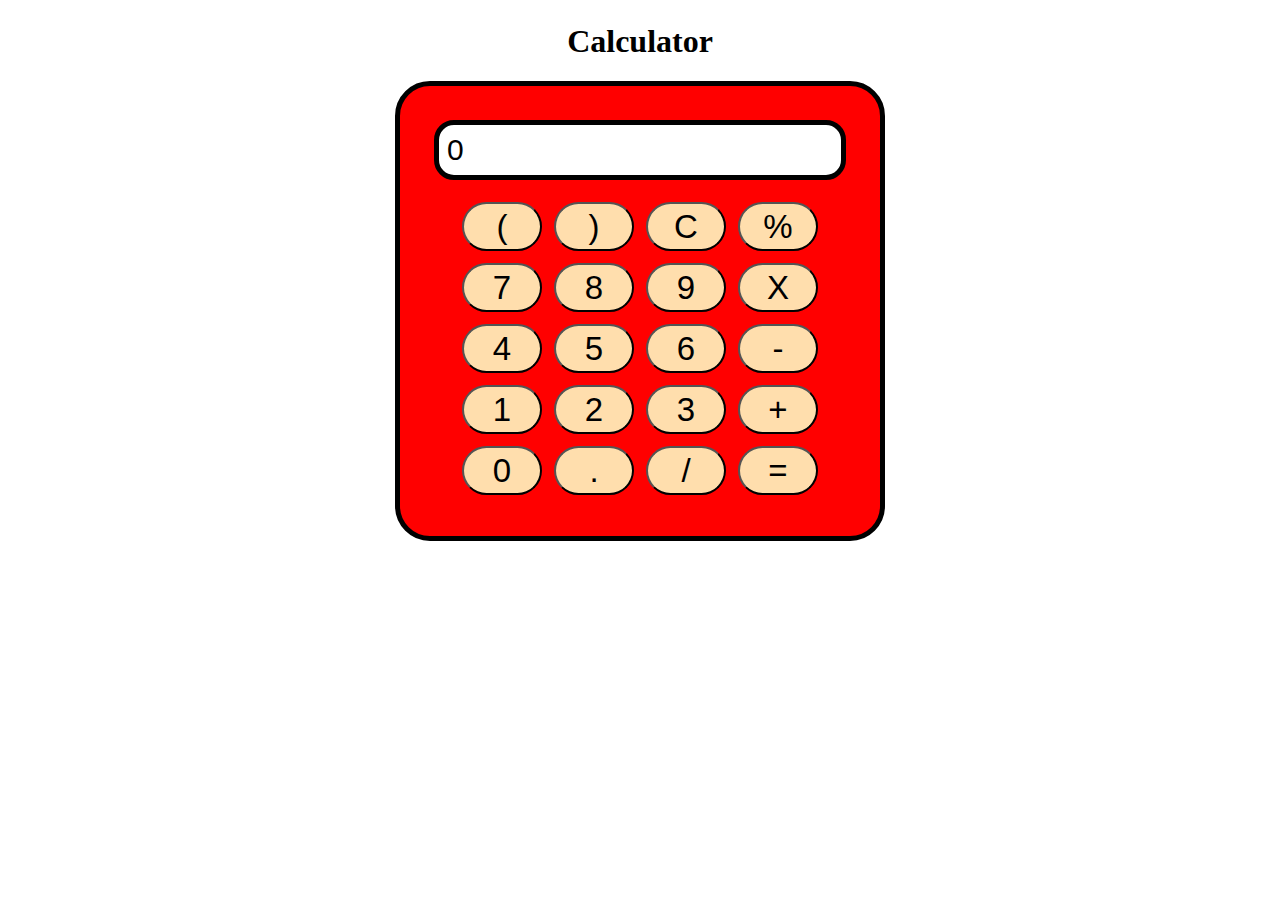
<file: index.html>
<!DOCTYPE html>
<html lang="en">
<head>
    <meta charset="UTF-8">
    <meta http-equiv="X-UA-Compatible" content="IE=edge">
    <meta name="viewport" content="width=device-width, initial-scale=1.0">
    <title>Calculator</title>
    <link rel="stylesheet" href="style.css">
</head>
<body>
    <div class="container">
        <h1>Calculator</h1>
        <div class="calculator">
        <input type="text" name="screen" id="screen">
        <table>
            <tr>
                <td><button>(</button></td>
                <td><button>)</button></td>
                <td><button>C</button></td>
                <td><button>%</button></td>
            </tr>
            <tr>
                <td><button>7</button></td>
                <td><button>8</button></td>
                <td><button>9</button></td>
                <td><button>X</button></td>
            </tr>
            <tr>
                <td><button>4</button></td>
                <td><button>5</button></td>
                <td><button>6</button></td>
                <td><button>-</button></td>
            </tr>
            <tr>
                <td><button>1</button></td>
                <td><button>2</button></td>
                <td><button>3</button></td>
                <td><button>+</button></td>
            </tr>
            <tr>
                <td><button>0</button></td>
                <td><button>.</button></td>
                <td><button>/</button></td>
                <td><button>=</button></td>
            </tr>
        </table>
        </div>
    </div>
</body>
<script src="logic.js"></script>
</html>
</file>
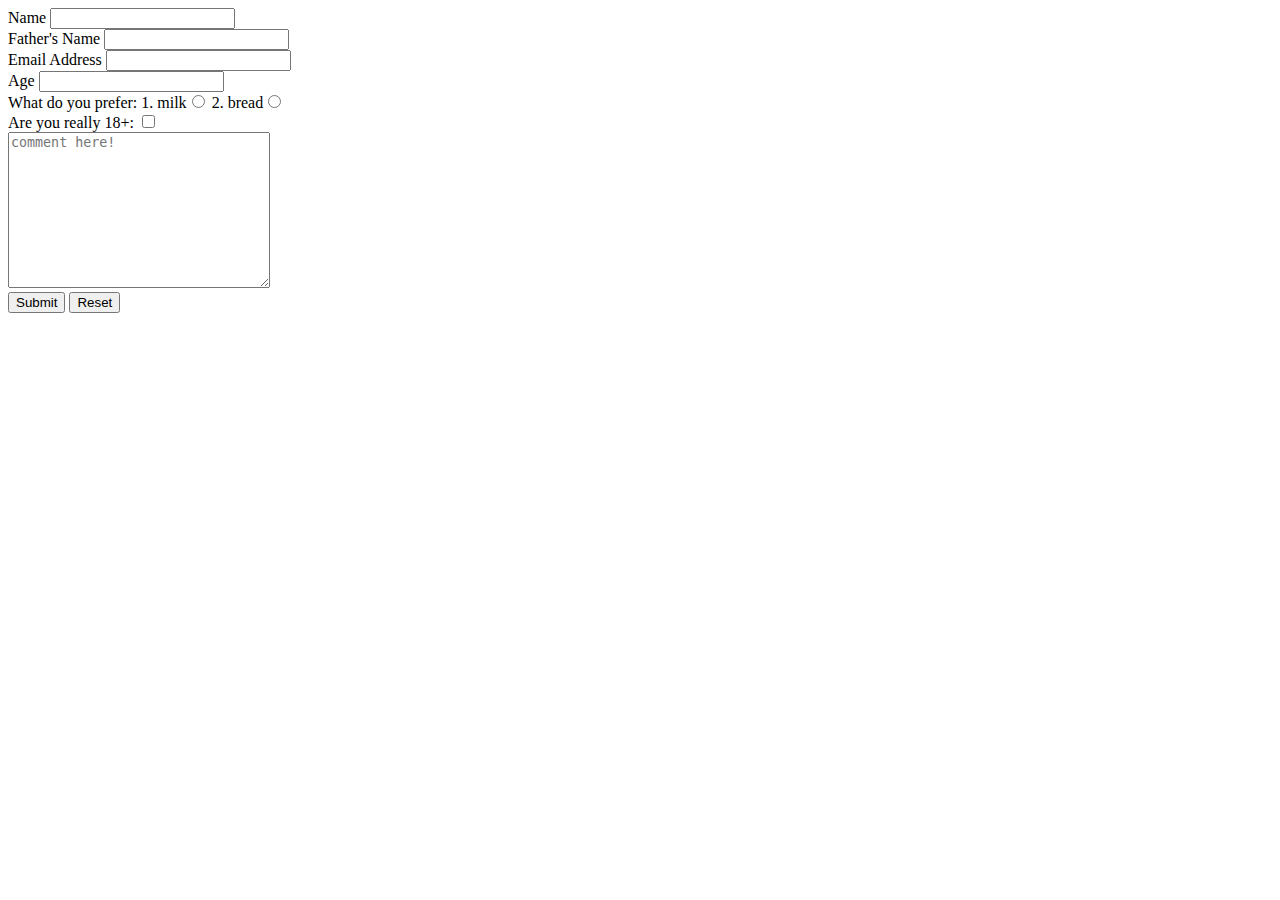
<file: web development course hary sir/form.html>
<!DOCTYPE html>
<html lang="en">

<head>
    <meta charset="UTF-8">
    <meta http-equiv="X-UA-Compatible" content="IE=edge">
    <meta name="viewport" content="width=device-width, initial-scale=1.0">
    <title>Form</title>
</head>

<body>
    <form action="index.php">
        <div>
            <label for="name">Name</label>
            <input type="text" name="name" id="name">
        </div>
        <div>
            <label for="father">Father's Name</label>
            <input type="text" name="father" id="father">
        </div>
        <div>
            <label for="email">Email Address</label>
            <input type="email" id="email">
        </div>
        <div>
            <label for="age">Age</label>
            <input type="number" id="age">
        </div>
        <div>
            What do you prefer: <label for="milk">1. milk</label><input type="radio" id="milk" name="prefer"> <label for="bread">2.
                bread</label><input type="radio" id="bread" name="prefer">
        </div>
        <div>
            Are you really 18+: <input type="checkbox">
        </div>
        <textarea name="comment" id="comment" cols="30" rows="10" placeholder="comment here!"></textarea>
        <br>
        <input type="submit" value="Submit">
        <input type="reset" value="Reset">
    </form>

</body>

</html>
</file>
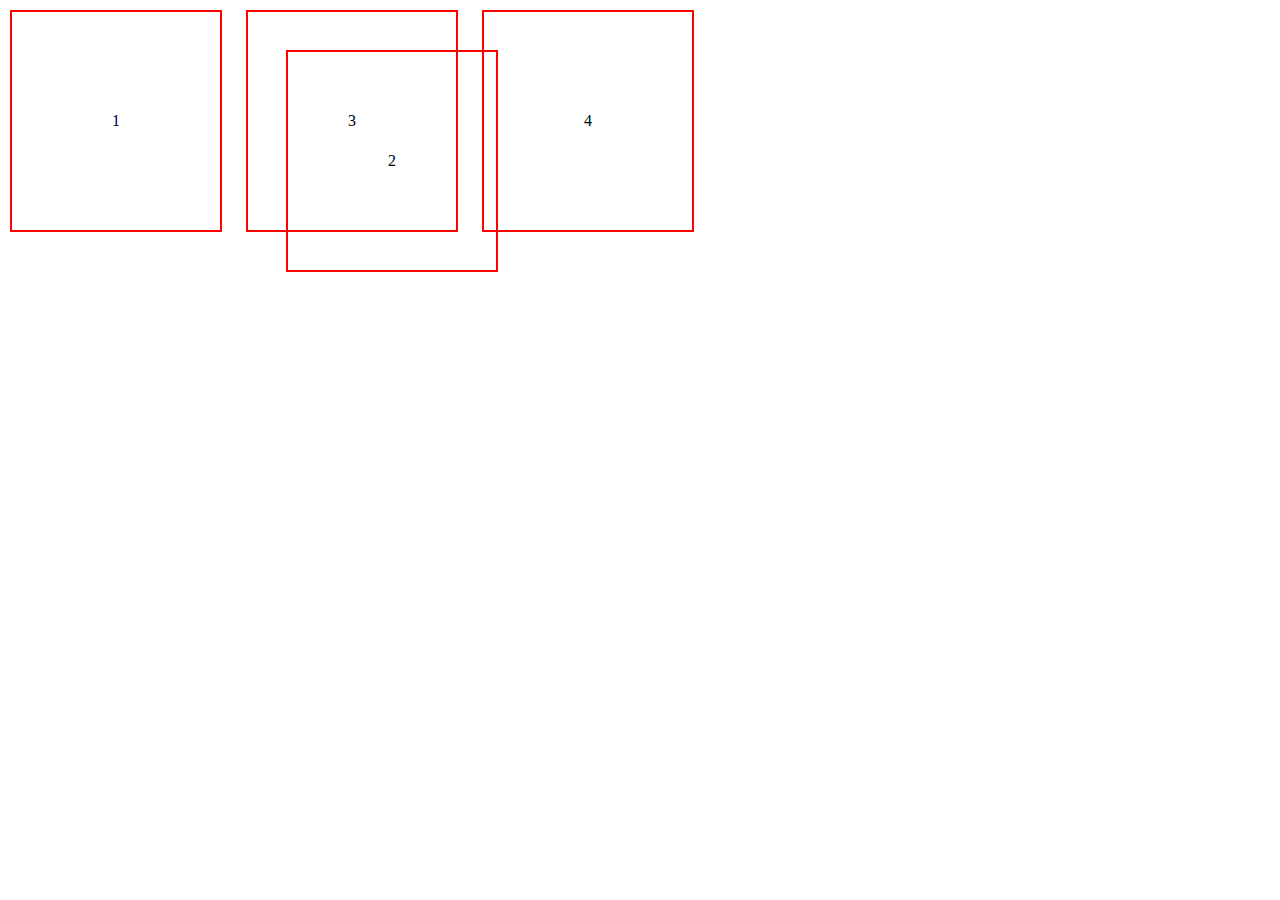
<file: web development course hary sir/position.html>
<!DOCTYPE html>
<html lang="en">
<head>
    <meta charset="UTF-8">
    <meta http-equiv="X-UA-Compatible" content="IE=edge">
    <meta name="viewport" content="width=device-width, initial-scale=1.0">
    <title>Position in css</title>
    <style>
        body{
            margin: 0px;
            padding: 0px;
        }
        .box{
            display: inline-block;
            padding: 100px;
            border: 2px solid red;
            margin: 10px;
        }
        #box2{
            /* position: relative; */
            /* top: 1px; */
            /* bottom: -15px;/*override the top 1px position*/
            /* left: 45px;  */
            position: absolute;/*ye wahi p override ho jayega aage wala element se and iska space khali ho jayega*/
            top: 0px;
            margin: 50px;
        }
    </style>
</head>
<body>
    <div class="box" id="box1">1</div>
    <div class="box" id="box2">2</div>
    <div class="box" id="box3">3</div>
    <div class="box" id="box4">4</div>
</body>
</html>
</file>
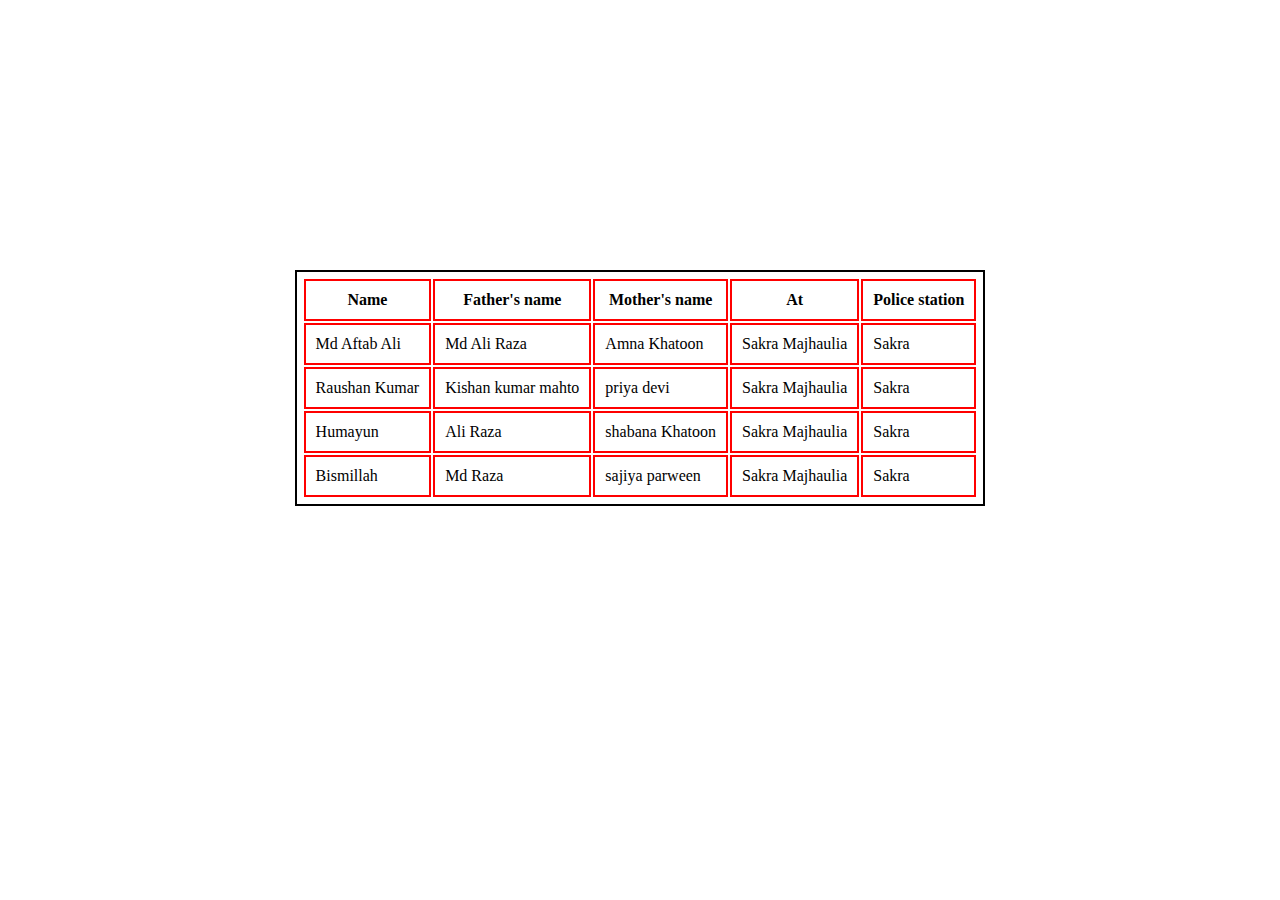
<file: web development course hary sir/table.html>
<!DOCTYPE html>
<html lang="en">

<head>
    <meta charset="UTF-8">
    <meta http-equiv="X-UA-Compatible" content="IE=edge">
    <meta name="viewport" content="width=device-width, initial-scale=1.0">
    <title>table</title>
    <link rel="stylesheet" href="table.css">
</head>
<body>
    <table>

        <thead>
            <tr>
                <th>Name</th>
                <th>Father's name</th>
                <th>Mother's name</th>
                <th>At</th>
                <th>Police station</th>
            </tr>
        </thead>
        <tbody>
            <tr>
                <td>Md Aftab Ali</td>
                <td>Md Ali Raza</td>
                <td>Amna Khatoon</td>
                <td>Sakra Majhaulia</td>
                <td>Sakra</td>
            </tr>
        </tbody>
        <tbody>
            <tr>
                <td>Raushan Kumar</td>
                <td>Kishan kumar mahto</td>
                <td>priya devi</td>
                <td>Sakra Majhaulia</td>
                <td>Sakra</td>
            </tr>
        </tbody>
        <tbody>
            <tr>
                <td>Humayun</td>
                <td>Ali Raza</td>
                <td>shabana Khatoon</td>
                <td>Sakra Majhaulia</td>
                <td>Sakra</td>
            </tr>
        </tbody>
        <tbody>
            <tr>
                <td>Bismillah</td>
                <td>Md Raza</td>
                <td>sajiya parween</td>
                <td>Sakra Majhaulia</td>
                <td>Sakra</td>
            </tr>
        </tbody>
    </table>
</body>

</html>
</file>
<file: style.css>
.container{
    text-align: center;
    margin-top: 23px;
}
table{
    margin: auto;
}
input{
    font-size: 30px;
    border: 5px solid black;
    border-radius: 20px;
}
button{
    width: 80px;
    background-color: navajowhite;
    font-size: 33px;
    height: 49px;
    border-radius: 25px;
    margin: 4px;
}
.calculator{
    display: inline-block;
    background: red;
    padding: 34px;
    border-radius: 35px;
    border: 5px solid black;
}
#screen{
    padding: 8px;
    box-sizing: border-box;
    margin-bottom: 15px;
}
</file>
<file: web development course hary sir/table.css>
table{
    margin: auto;
    margin-top: 30vh;
    border: 2px solid black;
    padding: 5px;
}
th,td{
    border: 2px solid red;
    padding: 10px;
}
</file>
